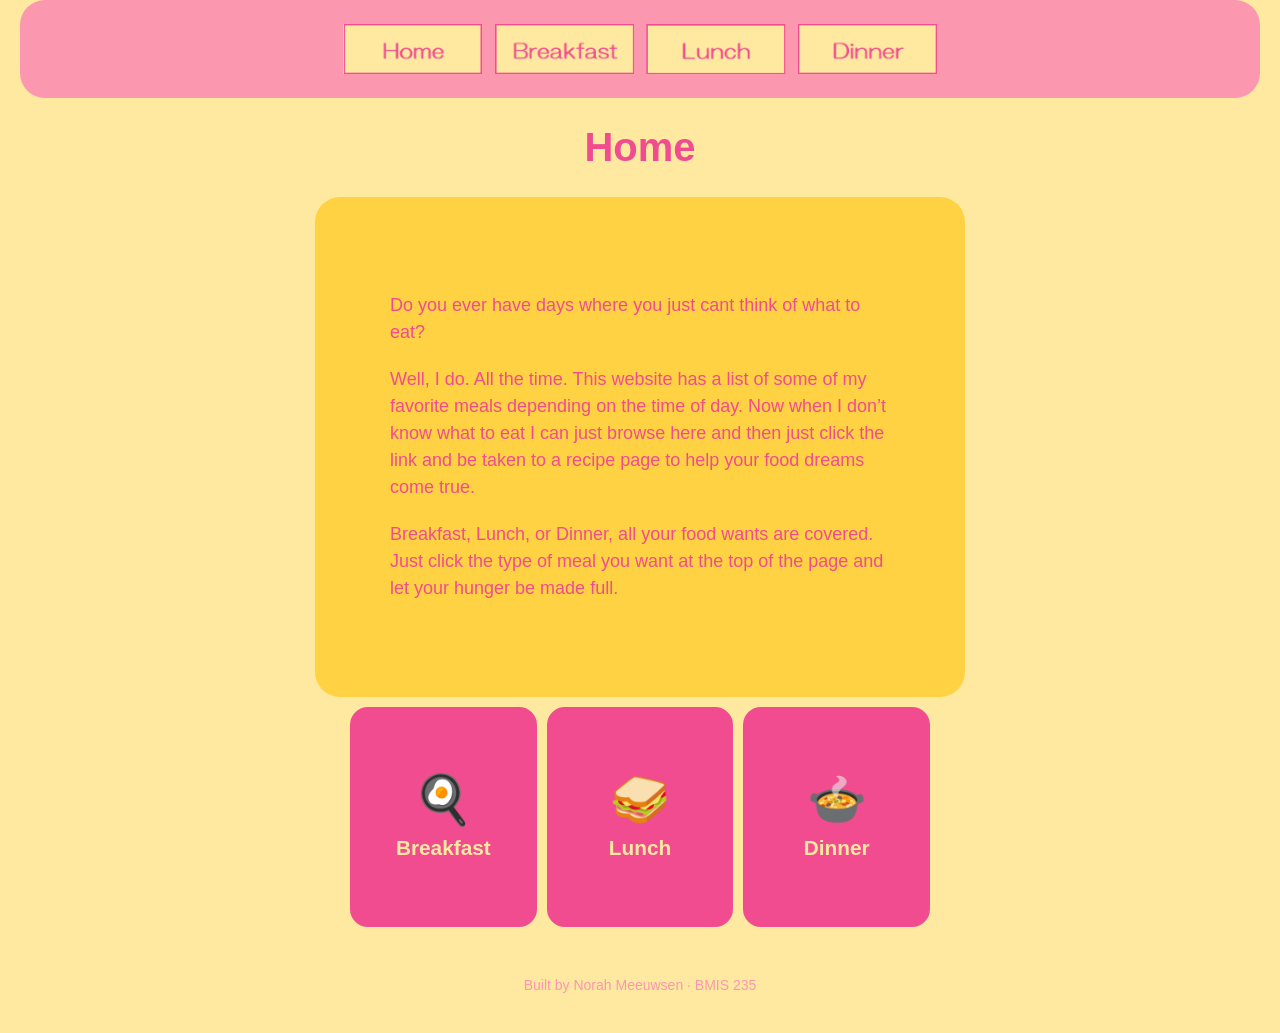
<file: index.html>
<!DOCTYPE html>
<!--
  Author: Norah Meeuwsen
  GU username: nmeeuwsen
  Course: BMIS 235 - HTML-3
-->
<html lang="en">
<head>
<meta charset="utf-8">
<meta name="Norah" content="Norah">
<title>Home</title>

<!-- this one line connects the page to the stylesheet -->
<link rel="stylesheet" href="styles.css">
</head>
  <style>
    #div1 {
  border-radius: 25px;
  background-color: #FFD243;
  padding: 75px; 
  width: 500px;
  height: 350px;  
  margin: 0 auto;
}

  </style>
<body>

<!-- ===== MENU ============================================================
     The menu is four links. Each link wraps an image instead of words.
     Build it once on this page, check that every link works,
     then copy the whole <nav> block and paste it over the menu on the
     other three pages, so every page has the exact same menu.
     ===================================================================== -->
<nav>
    <a href="index.html"><img src="img/home.png" alt="Home"></a>
    <a href="breakfast.html"><img src="img/breakfast.png" alt="Breakfast"></a>
    <a href="lunch.html"><img src="img/lunch.png" alt="Lunch"></a>
    <a href="dinner.html"><img src="img/dinner.png" alt="Dinner"></a>
</nav>

<h1>Home</h1>
<div id="div1">
  
<p>Do you ever have days where you just cant think of what to eat?</p>
<p>Well, I do. All the time. This website has a list of some of my favorite meals depending on the time of day. Now when I don’t know what to eat I can just browse here and then just click the link and be taken to a recipe page to help your food dreams come true.</p>
<p> Breakfast, Lunch, or Dinner, all your food wants are covered. Just click the type of meal you want at the top of the page and let your hunger be made full.</p>

</div>
  
<!-- ===== SHOWCASE ======================================================
     This box is empty on purpose. In Part 7 you paste an interactive
     graphic BETWEEN the opening <div> and the closing </div> below.
     ===================================================================== -->
<div class="showcase">
<!-- HTML: three cards. Each has a front (the meal) and a back (the dish). -->
<div class="cards">
  <button type="button" class="card" aria-pressed="false" aria-label="Breakfast card, click to flip">
    <span class="card-inner">
      <span class="card-face card-front">
        <span class="card-emoji">🍳</span>
        <span class="card-text">Breakfast</span>
      </span>
      <span class="card-face card-back">
        <span class="card-text">Shakshuka</span>
      </span>
    </span>
  </button>

  <button type="button" class="card" aria-pressed="false" aria-label="Lunch card, click to flip">
    <span class="card-inner">
      <span class="card-face card-front">
        <span class="card-emoji">🥪</span>
        <span class="card-text">Lunch</span>
      </span>
      <span class="card-face card-back">
        <span class="card-text">Caprese Sandwich</span>
      </span>
    </span>
  </button>

  <button type="button" class="card" aria-pressed="false" aria-label="Dinner card, click to flip">
    <span class="card-inner">
      <span class="card-face card-front">
        <span class="card-emoji">🍲</span>
        <span class="card-text">Dinner</span>
      </span>
      <span class="card-face card-back">
        <span class="card-text">Chicken and Dumplings</span>
      </span>
    </span>
  </button>
</div>

<!-- CSS: styles the cards and the flip animation. Every rule starts with .showcase. -->
<style>
  .showcase .cards {
    display: grid;
    grid-template-columns: repeat(3, 1fr);
    gap: 10px;
    max-width: 600px;
    margin: 0 auto;
    padding: 10px;
    box-sizing: border-box;
  }

  .showcase .card {
    perspective: 800px;
    height: 220px;
    padding: 0;
    border: none;
    background: none;
    cursor: pointer;
    font-family: "HGMaruGothicMPRO", "HG丸ゴシックM-PRO", sans-serif;
  }

  .showcase .card-inner {
    position: relative;
    display: block;
    width: 100%;
    height: 100%;
    transition: transform 0.6s ease;
    transform-style: preserve-3d;
  }

  .showcase .card.flipped .card-inner {
    transform: rotateY(180deg);
  }

  .showcase .card-face {
    position: absolute;
    top: 0;
    left: 0;
    width: 100%;
    height: 100%;
    display: flex;
    flex-direction: column;
    align-items: center;
    justify-content: center;
    gap: 8px;
    box-sizing: border-box;
    padding: 8px;
    border-radius: 18px;
    border: 3px solid #f14c8f;
    backface-visibility: hidden;
    -webkit-backface-visibility: hidden;
    text-align: center;
  }

  .showcase .card-front {
    background-color: #f14c8f;
    color: #ffe9a1;
  }

  .showcase .card-back {
    background-color: #ffe9a1;
    color: #f14c8f;
    transform: rotateY(180deg);
  }

  .showcase .card-emoji {
    font-size: clamp(1.8rem, 8vw, 3rem);
  }

  .showcase .card-text {
    font-size: clamp(0.85rem, 3.6vw, 1.3rem);
    font-weight: bold;
    line-height: 1.2;
  }

  .showcase .card:hover .card-face,
  .showcase .card:focus-visible .card-face {
    box-shadow: 0 0 15px 4px rgba(241, 76, 143, 0.6);
  }

  .showcase .card:focus-visible {
    outline: none;
  }
</style>

<!-- JavaScript: flips a card when clicked (or when Enter/Space is pressed on it). -->
<script>
  (function () {
    var cards = document.querySelectorAll(".showcase .card");
    cards.forEach(function (card) {
      card.addEventListener("click", function () {
        var isFlipped = card.classList.toggle("flipped");
        card.setAttribute("aria-pressed", isFlipped ? "true" : "false");
      });
    });
  })();
</script></div>

<!-- Footer: fill in your name -->
<footer>Built by Norah Meeuwsen &middot; BMIS 235</footer>

</body>
</html>
</file>
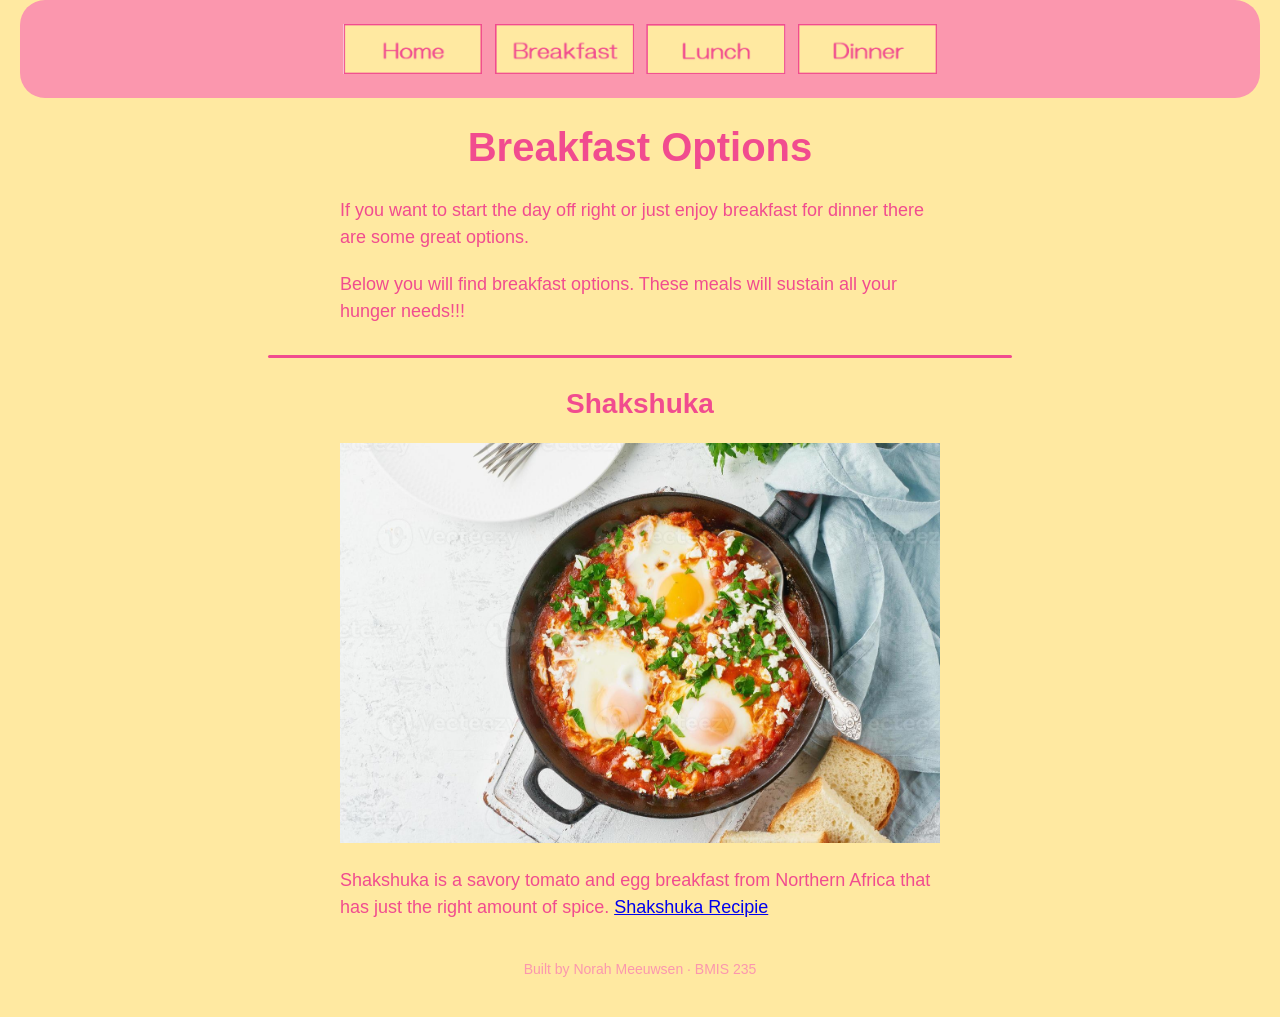
<file: breakfast.html>
<!DOCTYPE html>
<!--
  Author: Norah Meeuwsen
  GU username: nmeeuwsen
  Course: BMIS 235 - HTML-3
-->
<html lang="en">
<head>
<meta charset="utf-8">
<meta name="Norah" content="Norah">
<title>Breakfast</title>

<!-- this one line connects the page to the stylesheet -->
<link rel="stylesheet" href="styles.css">
</head>
<body>

<!-- ===== MENU ============================================================
     The menu is four links. Each link wraps an image instead of words.
     Build it once on this page, check that every link works,
     then copy the whole <nav> block and paste it over the menu on the
     other three pages, so every page has the exact same menu.
     ===================================================================== -->
<nav>
    <a href="index.html"><img src="img/home.png" alt="Home"></a>
    <a href="breakfast.html"><img src="img/breakfast.png" alt="Breakfast"></a>
    <a href="lunch.html"><img src="img/lunch.png" alt="Lunch"></a>
    <a href="dinner.html"><img src="img/dinner.png" alt="Dinner"></a>
</nav>

<h1>Breakfast Options</h1>
<p>If you want to start the day off right or just enjoy breakfast for dinner there are some great options.</p>
<p> Below you will find breakfast options. These meals will sustain all your hunger needs!!!</p>

  <hr>

<h2> Shakshuka</h2>
<div style="text-align: center;">
  <img src="img/shakshuka.png" alt="Image of shakshuka dish" width="600">
</div>
 <p> Shakshuka is a savory tomato and egg breakfast from Northern Africa that has just the right amount of spice. <a href="https://www.loveandlemons.com/shakshuka-recipe/">Shakshuka Recipie</a>
</p>  




  
<!-- Footer: fill in your name -->
<footer>Built by Norah Meeuwsen &middot; BMIS 235</footer>

</body>
</html>
</file>
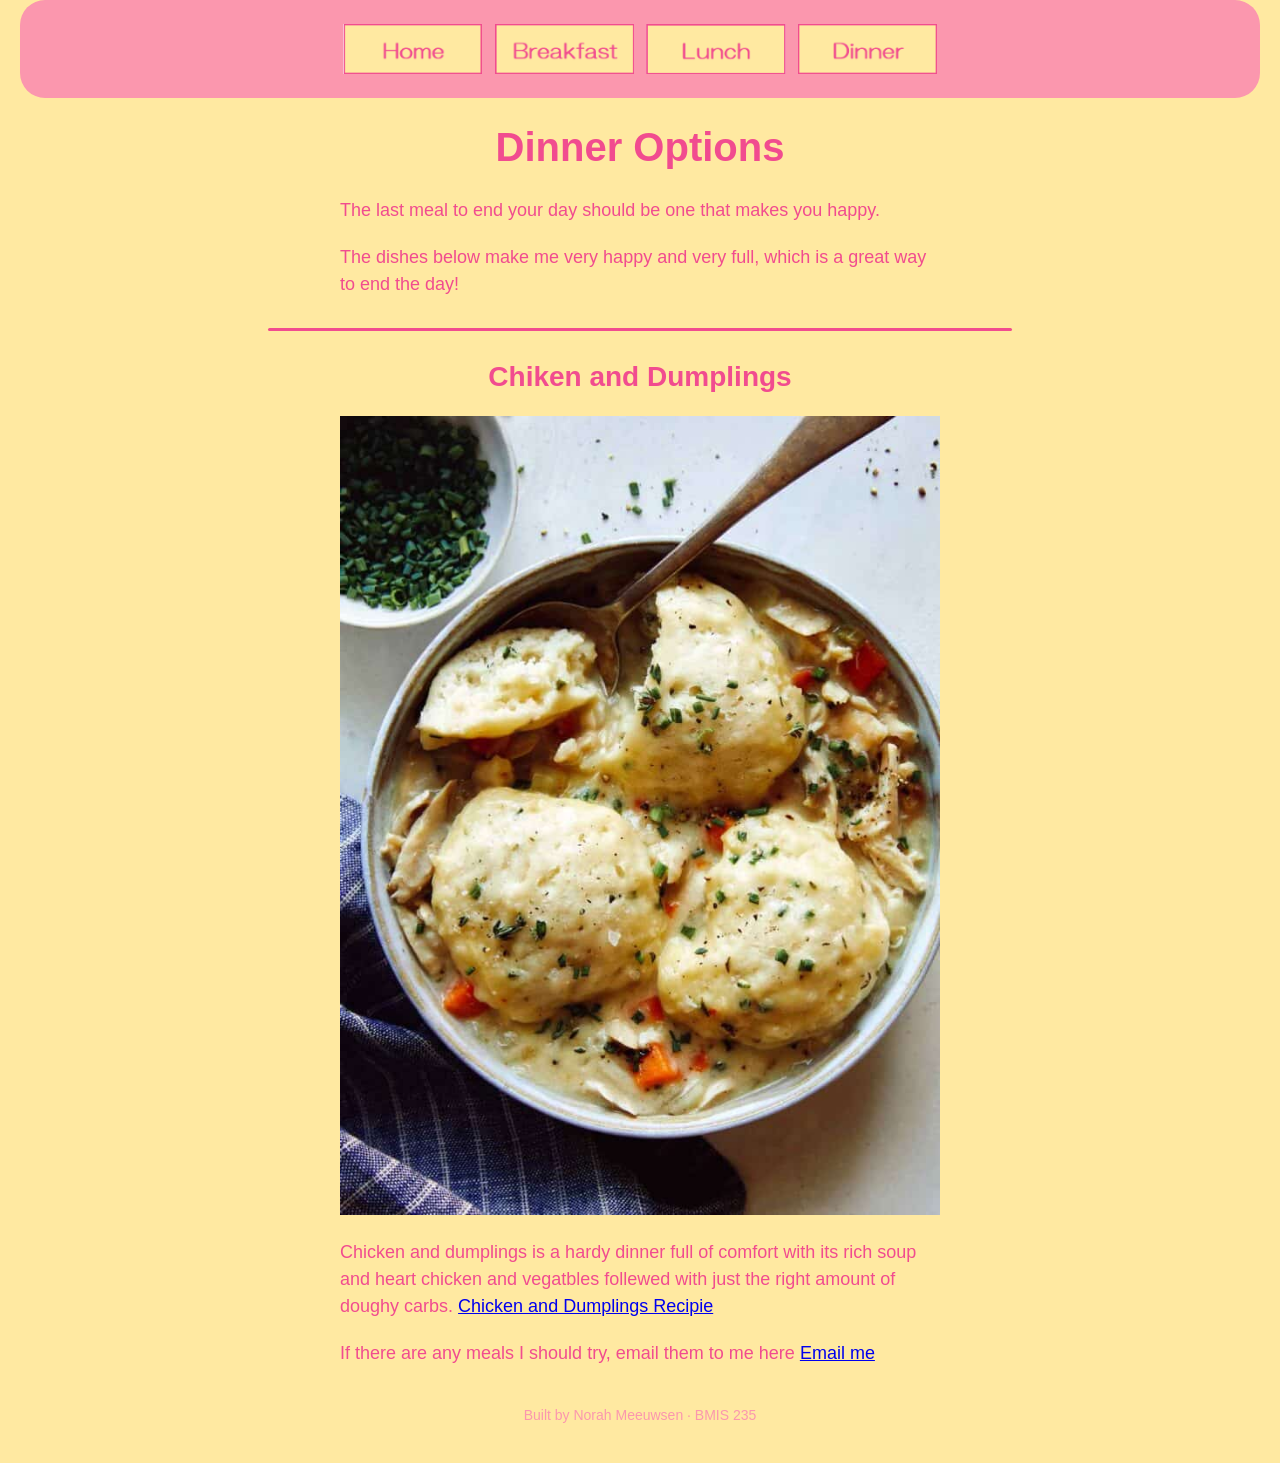
<file: dinner.html>
<!DOCTYPE html>
<!--
  Author: Norah Meeuwsen
  GU username: nmeeuwsen
  Course: BMIS 235 - HTML-3
-->
<html lang="en">
<head>
<meta charset="utf-8">
<meta name="Norah" content="Norah">
<title>Dinner</title>
<link rel="stylesheet" href="styles.css">
</head>
<body>

<!-- ===== MENU ============================================================
     The menu is four links. Each link wraps an image instead of words.
     Build it once on this page, check that every link works,
     then copy the whole <nav> block and paste it over the menu on the
     other three pages, so every page has the exact same menu.
     ===================================================================== -->
<nav>
    <a href="index.html"><img src="img/home.png" alt="Home"></a>
    <a href="breakfast.html"><img src="img/breakfast.png" alt="Breakfast"></a>
    <a href="lunch.html"><img src="img/lunch.png" alt="Lunch"></a>
    <a href="dinner.html"><img src="img/dinner.png" alt="Dinner"></a>
</nav>

<h1>Dinner Options</h1>

<p>The last meal to end your day should be one that makes you happy.</p>
<p>The dishes below make me very happy and very full, which is a great way to end the day!</p>

<hr>
  
<h2> Chiken and Dumplings</h2>
<div style="text-align: center;">
  <img src="img/chickenanddumpling.png" alt="Image of Chiken and Dumpling stew" width="600">
</div>
  <p> Chicken and dumplings is a hardy dinner full of comfort with its rich soup and heart chicken and vegatbles follewed with just the right amount of doughy carbs. <a href="https://www.tasteofhome.com/recipes/the-best-chicken-dumplings/#video">Chicken and Dumplings Recipie</a>
</p>  




  
<p>If there are any meals I should try, email them to me here <a href="mailto:nmeeuwsen@zagmail.gonzaga.edu">Email me</a></p>  
<!-- Footer: fill in your name -->
<footer>Built by Norah Meeuwsen &middot; BMIS 235</footer>

</body>
</html>
</file>
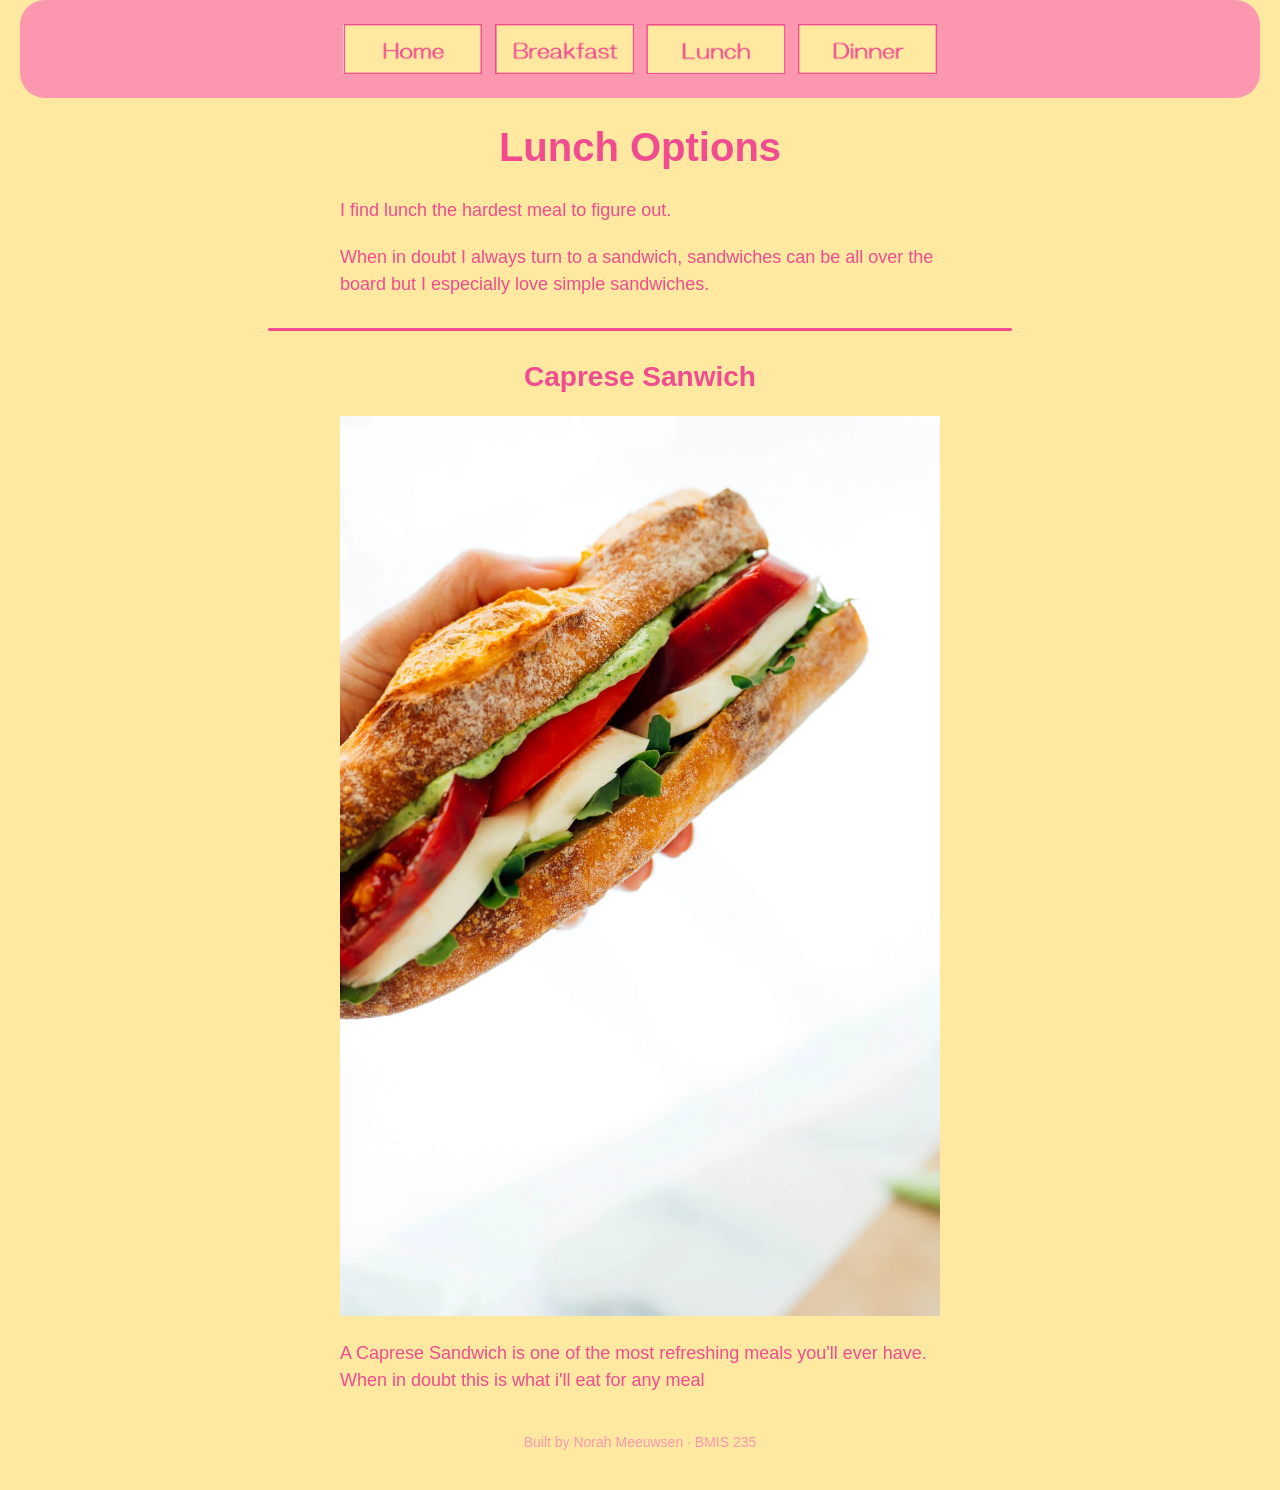
<file: lunch.html>
<!DOCTYPE html>
<!--
  Author: Norah Meeuwsen
  GU username: nmeeuwsen
  Course: BMIS 235 - HTML-3
-->
<html lang="en">
<head>
<meta charset="utf-8">
<meta name="Norah" content="Norah">
<title>Lunch</title>

<!-- this one line connects the page to the stylesheet -->
<link rel="stylesheet" href="styles.css">
</head>
<body>

<!-- ===== MENU ============================================================
     The menu is four links. Each link wraps an image instead of words.
     Build it once on this page, check that every link works,
     then copy the whole <nav> block and paste it over the menu on the
     other three pages, so every page has the exact same menu.
     ===================================================================== -->
<nav>
    <a href="index.html"><img src="img/home.png" alt="Home"></a>
    <a href="breakfast.html"><img src="img/breakfast.png" alt="Breakfast"></a>
    <a href="lunch.html"><img src="img/lunch.png" alt="Lunch"></a>
    <a href="dinner.html"><img src="img/dinner.png" alt="Dinner"></a>
</nav>

<h1>Lunch Options</h1>

<p>I find lunch the hardest meal to figure out.</p>
<p>When in doubt I always turn to a sandwich, sandwiches can be all over the board but I especially love simple sandwiches.
</p>

<hr>
  
<h2>Caprese Sanwich</h2>
  <div style="text-align: center;">
  <img src="img/caprese.png" alt="Image of Caprese sandwich" width="600">
</div>
  <p>A Caprese Sandwich is one of the most refreshing meals you'll ever have. When in doubt this is what i'll eat for any meal</p>
<!-- Footer: fill in your name -->
<footer>Built by Norah Meeuwsen &middot; BMIS 235</footer>

</body>
</html>
</file>
<file: styles.css>
/* =====================================================================
   styles.css  ·  YOUR BRAND
   ---------------------------------------------------------------------
   This one file is your brand guide. Every page that links to it gets
   the same font, the same colors and the same spacing.
   Change a color here once, and every page changes.

   Use the same font and colors you picked for your Excel menu images,
   so the menu and the pages look like one brand.
   ===================================================================== */

body {
    font-family: "HGMaruGothicMPRO", "HG丸ゴシックM-PRO", sans-serif;
    background-color: #ffe9a1;
    color: #f14c8f;
    margin: 0;
    padding: 0 20px 40px 20px;
}

/* the menu at the top of every page */
nav {
    border-radius: 25px;
    background-color: #fb97ae;
    padding: 20px;
    text-align: center;
}

/* every image inside the menu is forced to the same height.
   If your images still look different sizes, their WIDTHS are
   different: go back to Excel and make every cell the same size. */
nav img {
    height: 50px;
    margin: 4px;
    vertical-align: middle;
}

/* no underline or border around the image links */
nav a {
    text-decoration: none;
}

h1 {
    color: #f14c8f;
    text-align: center;
    font-size: 40px;
}
h2 {
    color: #f14c8f;
    text-align: center;
    font-size: 28px;
}
p {
    max-width: 600px;
    margin: 20px auto;
    font-size: 18px;
    line-height: 1.5;
}

footer {
    text-align: center;
    font-size: 14px;
    color: #fb97ae;
    margin-top: 40px;
}

hr {
  border: none;
  height: 3px;
  background-color: #f14c8f;
  width: 60%;
  margin: 30px auto;
  border-radius: 2px;
}
</file>
